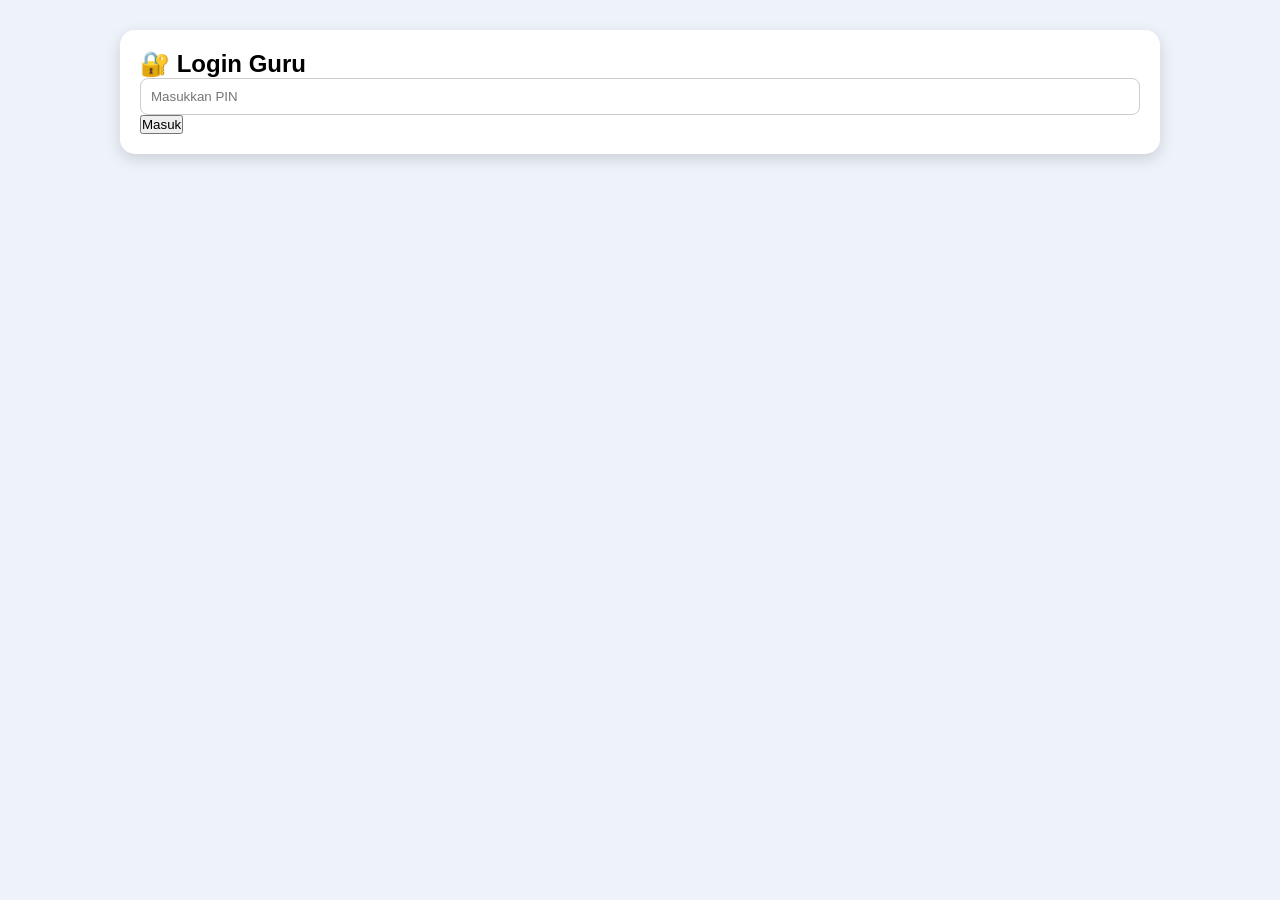
<file: index.html>
<!DOCTYPE html>
<html lang="id">
<head>
  <meta charset="UTF-8">
  <meta name="viewport" content="width=device-width, initial-scale=1.0">
  <title>Absensi Tahfidz - MTs Alkarimiyah</title>
  <link rel="stylesheet" href="style.css">
</head>
  <script>
function logout(){
localStorage.removeItem("loginTahfidz");
window.location.href="login.html";
}
</script>
<body>
<script>
if(localStorage.getItem("loginTahfidz") !== "aktif"){
    window.location.href="login.html";
}
</script>
<div class="container">

    <header class="header">
        <h1>📚 MTs Alkarimiyah</h1>
        <p>Sistem Absensi Tahfidz</p>
    </header>

    <div class="card">

        <div class="top-menu">

            <div>
                <label>Kelas</label>
                <select id="kelas">
                    <option>VIII.1</option>
                    <option>VIII.2</option>
                    <option>VIII.3</option>
                    <option>VIII.4</option>
                </select>
            </div>

            <div>
                <label>Tanggal</label>
                <input type="date" id="tanggal">
            </div>

        </div>

        <input
            type="text"
            id="search"
            placeholder="🔍 Cari Nama Siswa..."
        >
<a href="dashboard.html" class="dashboard-btn">
    📊 Dashboard
</a>
      <button onclick="logout()">
🚪 Logout
</button>
        <table>
<button id="simpan">
    💾 Simpan Absensi
</button>
            <thead>

            <tr>
                <th>No</th>
                <th>Nama</th>
                <th>Status</th>
            </tr>

            </thead>

            <tbody id="tbody">

            </tbody>

        </table>

    </div>

</div>

<script src="data.js"></script>
<script src="script.js"></script>

</body>
</html>
</file>
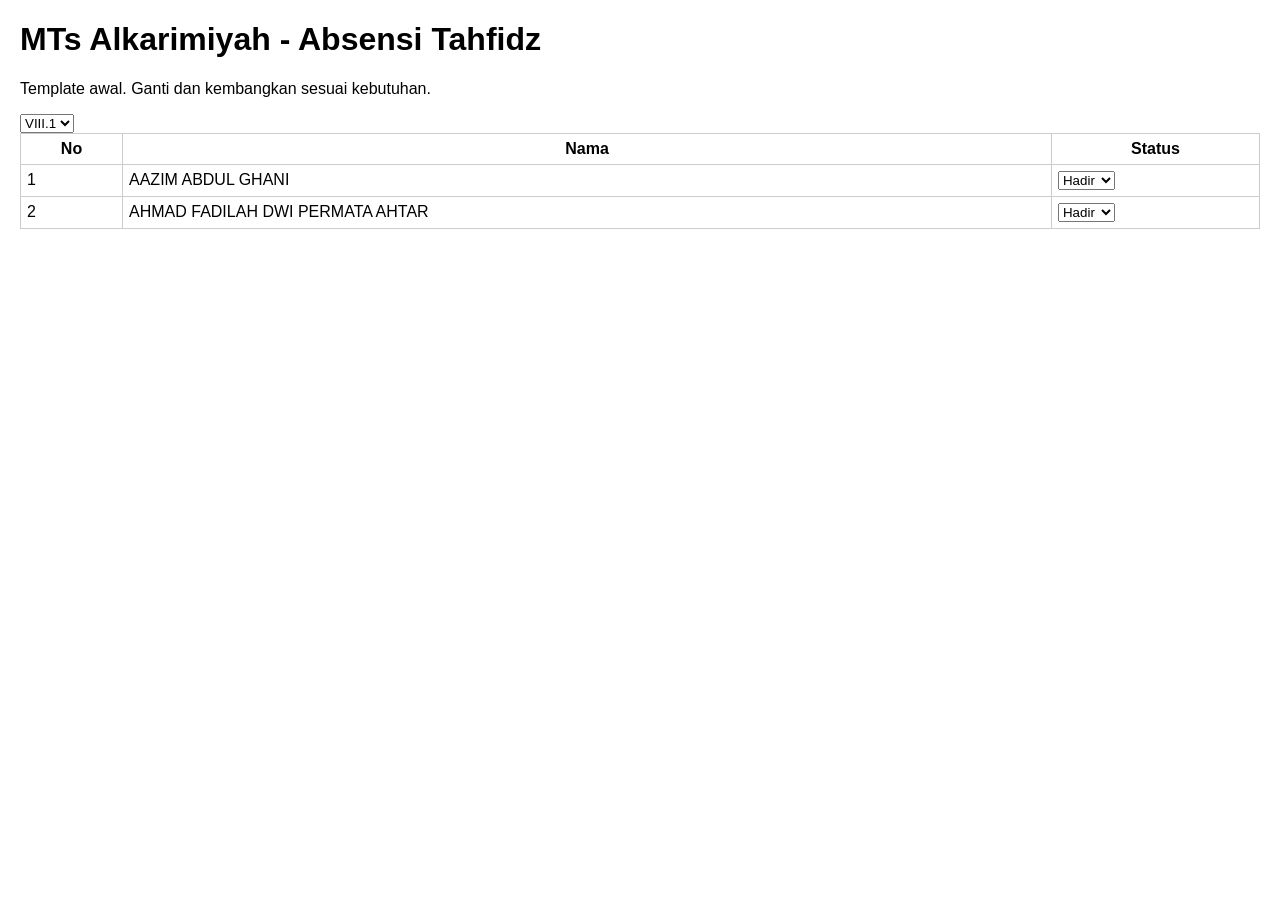
<file: absensi-tahfidz-template/index.html>
<!DOCTYPE html><html><head><meta charset="utf-8"><title>Absensi Tahfidz</title><link rel="stylesheet" href="style.css"></head><body>
<h1>MTs Alkarimiyah - Absensi Tahfidz</h1>
<p>Template awal. Ganti dan kembangkan sesuai kebutuhan.</p>
<select id="kelas">
<option>VIII.1</option><option>VIII.2</option><option>VIII.3</option><option>VIII.4</option>
</select>
<table id="tbl"><thead><tr><th>No</th><th>Nama</th><th>Status</th></tr></thead><tbody></tbody></table>
<script src="data.js"></script><script src="script.js"></script></body></html>
</file>
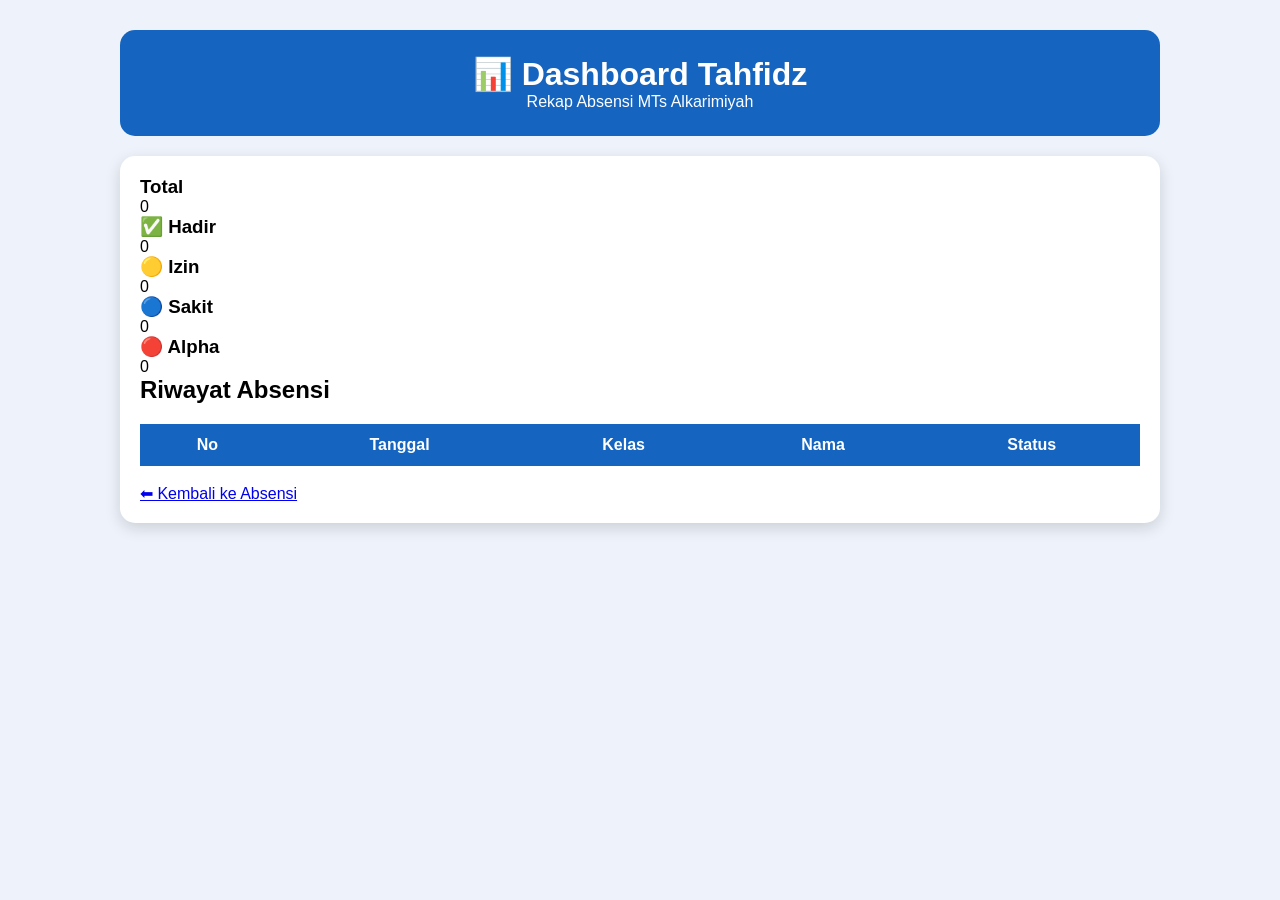
<file: dashboard.html>
<!DOCTYPE html>
<html lang="id">
<head>
<meta charset="UTF-8">
<meta name="viewport" content="width=device-width, initial-scale=1.0">

<title>Dashboard Absensi Tahfidz</title>

<link rel="stylesheet" href="style.css">

</head>

<body>


<div class="container">


<header class="header">

<h1>📊 Dashboard Tahfidz</h1>
<p>Rekap Absensi MTs Alkarimiyah</p>

</header>



<div class="card">


<div class="dashboard-box">

<div>
<h3>Total</h3>
<p id="total">0</p>
</div>


<div>
<h3>✅ Hadir</h3>
<p id="hadir">0</p>
</div>


<div>
<h3>🟡 Izin</h3>
<p id="izin">0</p>
</div>


<div>
<h3>🔵 Sakit</h3>
<p id="sakit">0</p>
</div>


<div>
<h3>🔴 Alpha</h3>
<p id="alpha">0</p>
</div>


</div>



<h2>Riwayat Absensi</h2>


<table>

<thead>

<tr>
<th>No</th>
<th>Tanggal</th>
<th>Kelas</th>
<th>Nama</th>
<th>Status</th>
</tr>

</thead>


<tbody id="dataAbsensi">

</tbody>


</table>


<br>


<a href="index.html">
⬅ Kembali ke Absensi
</a>


</div>


</div>



<script src="dashboard.js"></script>


</body>
</html>
</file>
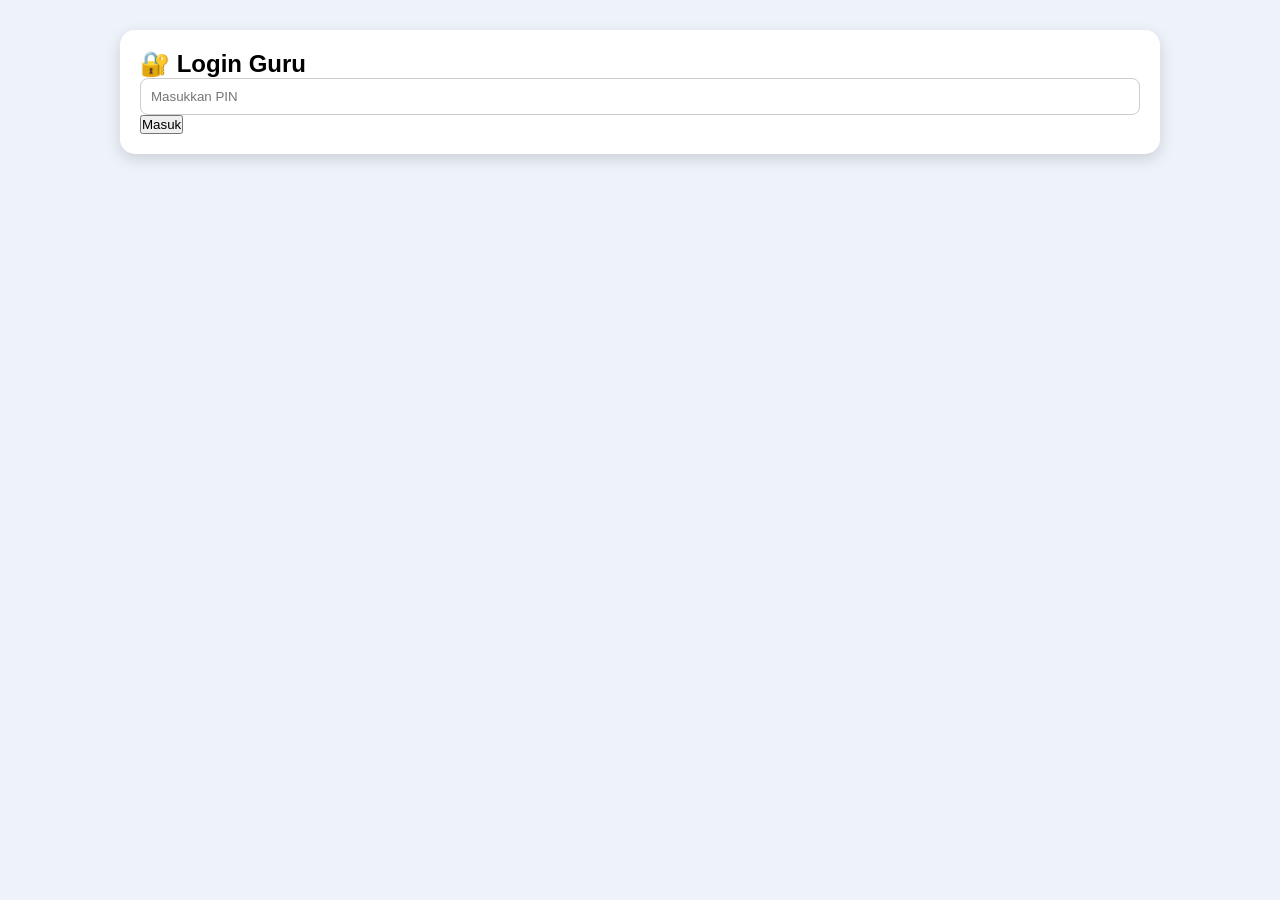
<file: login.html>
<!DOCTYPE html>
<html lang="id">
<head>
<meta charset="UTF-8">
<title>Login Tahfidz</title>
<link rel="stylesheet" href="style.css">
</head>

<body>

<div class="container">

<div class="card">

<h2>🔐 Login Guru</h2>

<input type="password" id="pin" placeholder="Masukkan PIN">

<button onclick="login()">
Masuk
</button>

<p id="pesan"></p>

</div>

</div>


<script>

function login(){

let pin = document.getElementById("pin").value;

if(pin === "170248"){

localStorage.setItem("loginTahfidz","aktif");

window.location.href="index.html";

}else{

document.getElementById("pesan").innerHTML="❌ PIN salah";

}

}

</script>

</body>
</html>
</file>
<file: style.css>
*{
margin:0;
padding:0;
box-sizing:border-box;
font-family:Arial,sans-serif;
}

body{
background:#eef3fb;
}

.container{
max-width:1100px;
margin:auto;
padding:30px;
}

.header{
background:#1565c0;
color:white;
padding:25px;
border-radius:15px;
text-align:center;
margin-bottom:20px;
}

.card{
background:white;
padding:20px;
border-radius:15px;
box-shadow:0 5px 15px rgba(0,0,0,.15);
}

.top-menu{
display:flex;
gap:20px;
margin-bottom:20px;
flex-wrap:wrap;
}

.top-menu div{
flex:1;
}

label{
display:block;
margin-bottom:6px;
font-weight:bold;
}

select,input{
width:100%;
padding:10px;
border-radius:8px;
border:1px solid #ccc;
}

table{
width:100%;
border-collapse:collapse;
margin-top:20px;
}

th{
background:#1565c0;
color:white;
padding:12px;
}

td{
padding:10px;
border-bottom:1px solid #ddd;
text-align:center;
}

tr:hover{
background:#f5f5f5;
}

@media(max-width:700px){
.container{
padding:10px;
}
}
</file>
<file: absensi-tahfidz-template/style.css>
body{font-family:Arial;margin:20px}table{border-collapse:collapse;width:100%}td,th{border:1px solid #ccc;padding:6px}
</file>
